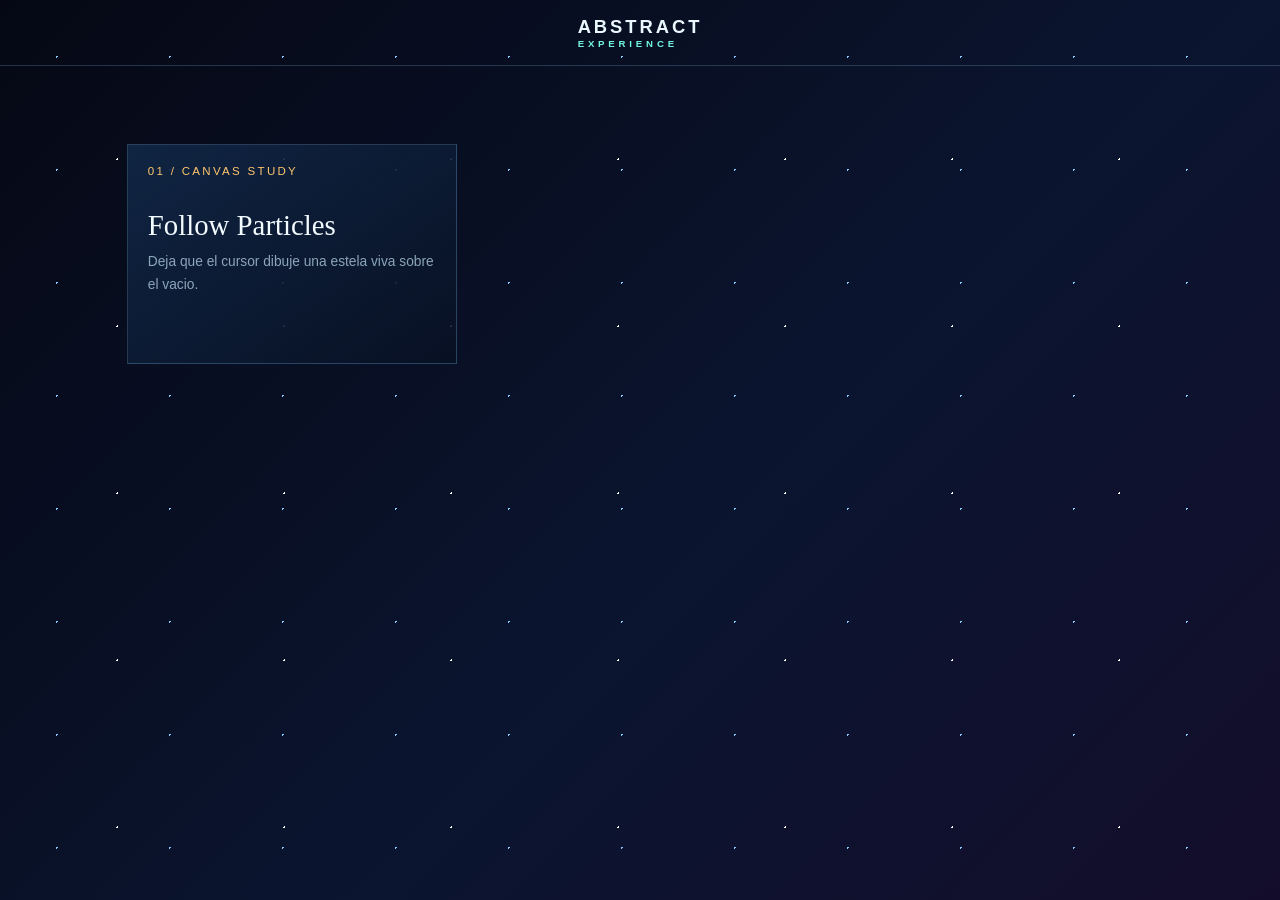
<file: index.html>
<!doctype html>
<html lang="es">
  <head>
    <meta charset="UTF-8" />
    <meta
      name="viewport"
      content="width=device-width, initial-scale=1.0, maximum-scale=1.0"
    />
    <meta name="theme-color" content="#060316" />
    <title>Abstract Experience</title>
    <link rel="stylesheet" href="styles.css" />
    <link rel="manifest" href="manifest.json" />
    <link rel="icon" href="assets/pwa-icon.svg" type="image/svg+xml" />
  </head>
  <body>
    <header class="site-header">
      <div class="brand">ABSTRACT<span>EXPERIENCE</span></div>
    </header>
    <main id="app-view" aria-live="polite"></main>
    <script type="module" src="app.js"></script>
  </body>
</html>
</file>
<file: styles.css>
:root {
  --ink: #e9f7ff;
  --muted: #8ba5b8;
  --space: #050814;
  --panel: rgba(12, 24, 45, 0.78);
  --panel-bright: #102746;
  --cyan: #72f6e4;
  --violet: #a98cff;
  --amber: #ffc66d;
  --line: rgba(157, 220, 255, 0.2);
  overscroll-behavior-y: none;
  font-family: "Trebuchet MS", sans-serif;
  color: var(--ink);
  background: var(--space);
}

* {
  box-sizing: border-box;
}
body {
  display: flex;
  flex-direction: column;
  margin: 0;
  /* min-height: 100vh; */
  min-height: 100dvh;
  min-width: 320px;
  background-color: var(--space);
  background-image:
    radial-gradient(#86c9ff 1px, transparent 1px),
    radial-gradient(#fff 1px, transparent 1px),
    linear-gradient(135deg, #050814, #0b1530 58%, #130d2b);
  background-position:
    0 0,
    34px 76px,
    0 0;
  background-size:
    113px 113px,
    167px 167px,
    100% 100%;
}
a {
  color: inherit;
}
.site-header {
  align-items: center;
  border-bottom: 1px solid var(--line);
  display: flex;
  justify-content: center;
  padding: 16px clamp(20px, 6vw, 88px);
  position: relative;
  z-index: 1;
}
.brand {
  font-size: 1.15rem;
  font-weight: 700;
  letter-spacing: 0.16em;
  text-decoration: none;
}
.brand span {
  color: var(--cyan);
  display: block;
  font-size: 0.6rem;
  letter-spacing: 0.4em;
}
#app-view {
  flex: 1;
}
.view {
  margin: 0 auto;
  max-width: 1180px;
  padding: clamp(28px, 6vh, 64px) clamp(20px, 6vw, 88px);
}
.home-view {
  min-height: calc(100vh - 142px);
  padding-top: clamp(90px, 15vw, 190px);
}
.eyebrow {
  color: var(--cyan);
  font-size: 0.68rem;
  font-weight: 700;
  letter-spacing: 0.24em;
  text-transform: uppercase;
}
h1,
h2,
h3 {
  font-family: Georgia, "Times New Roman", serif;
  font-weight: 400;
}
h1 {
  color: #f2fbff;
  font-size: clamp(3.2rem, 8vw, 8rem);
  letter-spacing: -0.04em;
  line-height: 0.88;
  margin: 16px 0 28px;
  max-width: 850px;
  text-shadow: 0 0 35px rgba(114, 246, 228, 0.13);
}
h2 {
  color: #f2fbff;
  font-size: clamp(2.2rem, 5vw, 4.6rem);
  letter-spacing: -0.03em;
  line-height: 1;
  margin: 12px 0 8px;
}
p {
  color: var(--muted);
  font-size: 0.96rem;
  line-height: 1.7;
  max-width: 620px;
}
.actions {
  display: flex;
  flex-wrap: wrap;
  gap: 12px;
  margin-top: 34px;
}
.error-view {
  padding: 100px 20px;
  text-align: center;
}
@media (max-width: 700px) {
  .home-view {
    min-height: auto;
  }
}
</file>
